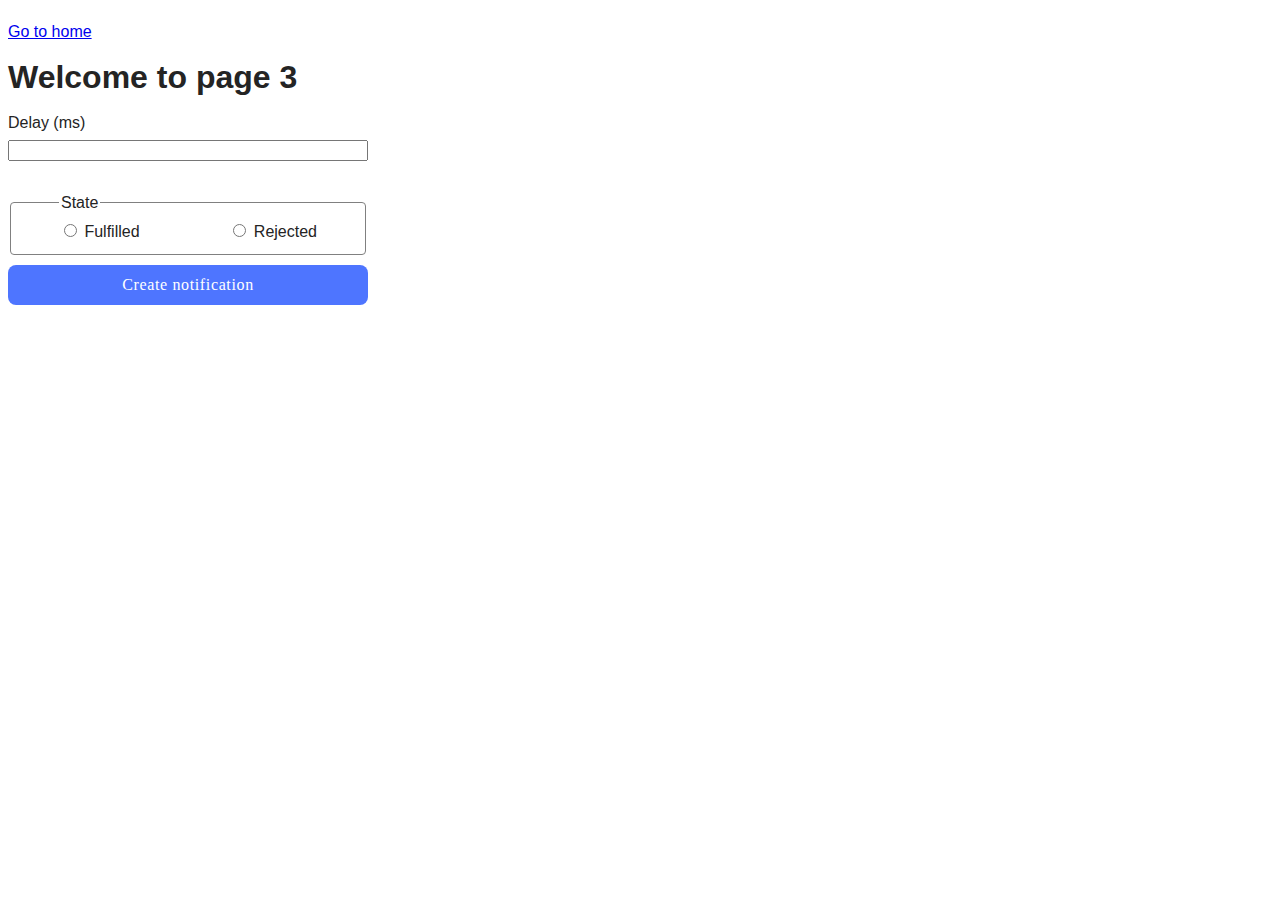
<file: src/2-snackbar.html>
<!DOCTYPE html>
<html lang="en">
  <head>
    <meta charset="UTF-8" />
    <meta http-equiv="X-UA-Compatible" content="IE=edge" />
    <meta name="viewport" content="width=device-width, initial-scale=1.0" />
    <title>Page 3</title>
    <link rel="stylesheet" href="./css/styles.css" />
  </head>
  <body>
    <section>
      <a href="./index.html">Go to home</a>
      <h1>Welcome to page 3</h1>
    </section>
      <form class="form">
  <label>
    Delay (ms)
    <input type="number" name="delay" required />
  </label>

  <fieldset>
    <legend>State</legend>
    <label>
      <input type="radio" name="state" value="fulfilled" required />
      Fulfilled
    </label>
    <label>
      <input type="radio" name="state" value="rejected" required />
      Rejected
    </label>
  </fieldset>

  <button type="submit">Create notification</button>
</form>

    <script type="module" src="./js/2-snackbar.js"></script>
  </body>
</html>
</file>
<file: src/css/styles.css>
/**
  |============================
  | include css partials with
  | default @import url()
  |============================
*/
@import url('./header.css');

:root {
  font-family: Inter, Avenir, Helvetica, Arial, sans-serif;
  font-size: 16px;
  line-height: 24px;
  font-weight: 400;

  color: #242424;
  background-color: rgba(255, 255, 255, 0.87);

  font-synthesis: none;
  text-rendering: optimizeLegibility;
  -webkit-font-smoothing: antialiased;
  -moz-osx-font-smoothing: grayscale;
  -webkit-text-size-adjust: 100%;
}
* {
  box-sizing: border-box;
}

section{
    margin-top: 20px;
}


#datetime-picker {
  width: 272px;
  flex-shrink: 0;
  border-radius: 4px;
  border: 1px solid #808080;
  color: #2E2F42;
  font-family: Montserrat;
  font-size: 16px;
  font-weight: 400;
  line-height: 1.5;
  letter-spacing: 0.04em;
}
#datetime-picker:hover {
  border: 1px solid #000;
}

button {
  padding: 8px 16px;
  justify-content: center;
  align-items: center;
  gap: 10px;
  border-radius: 8px;
  background-color: #4E75FF;
  border: none;
  width: 75px;
  color: #fff;
  font-family: Montserrat;
  font-size: 16px;
  font-weight: 500;
  line-height: 1.5;
  letter-spacing: 0.04em;
}
button:disabled {
  background-color: #CFCFCF;
  color: #989898;
}
button:not([disabled]):hover {
  background: #6C8CFF;
}

.timer {
  display: flex;
  align-items: flex-start;
  gap: 24px;
}
.field {
  display: flex;
  flex-direction: column;
  align-items: center;
}
.value {
  color: #2E2F42;
  font-family: Montserrat;
  font-size: 40px;
  font-weight: 400;
  line-height: 1.2;
  letter-spacing: 0.04em;
}
.label {
  color: #2E2F42;
  font-family: Montserrat;
  font-size: 16px;
  font-weight: 400;
  line-height: 1.5;
  text-transform: uppercase;
}



.form {
  width: 360px;
  margin-top: 10px;
  padding: 0;
  
}
.form > label{
  display: flex;
  flex-direction: column;
  gap: 5px;
}

.form fieldset {
  margin-bottom: 10px;
    padding-left: 48px;
    padding-right: 48px;
    border: 1px solid #808080;
    margin-top: 30px;
    border-radius: 4px;
    box-sizing: border-box;
    display: flex;
    justify-content: space-between;
}



.form button {
  width: 100%;
}

.form button:hover,
.form button:focus {
  background-color: rgb(102, 102, 241);
  color: white;
}
</file>
